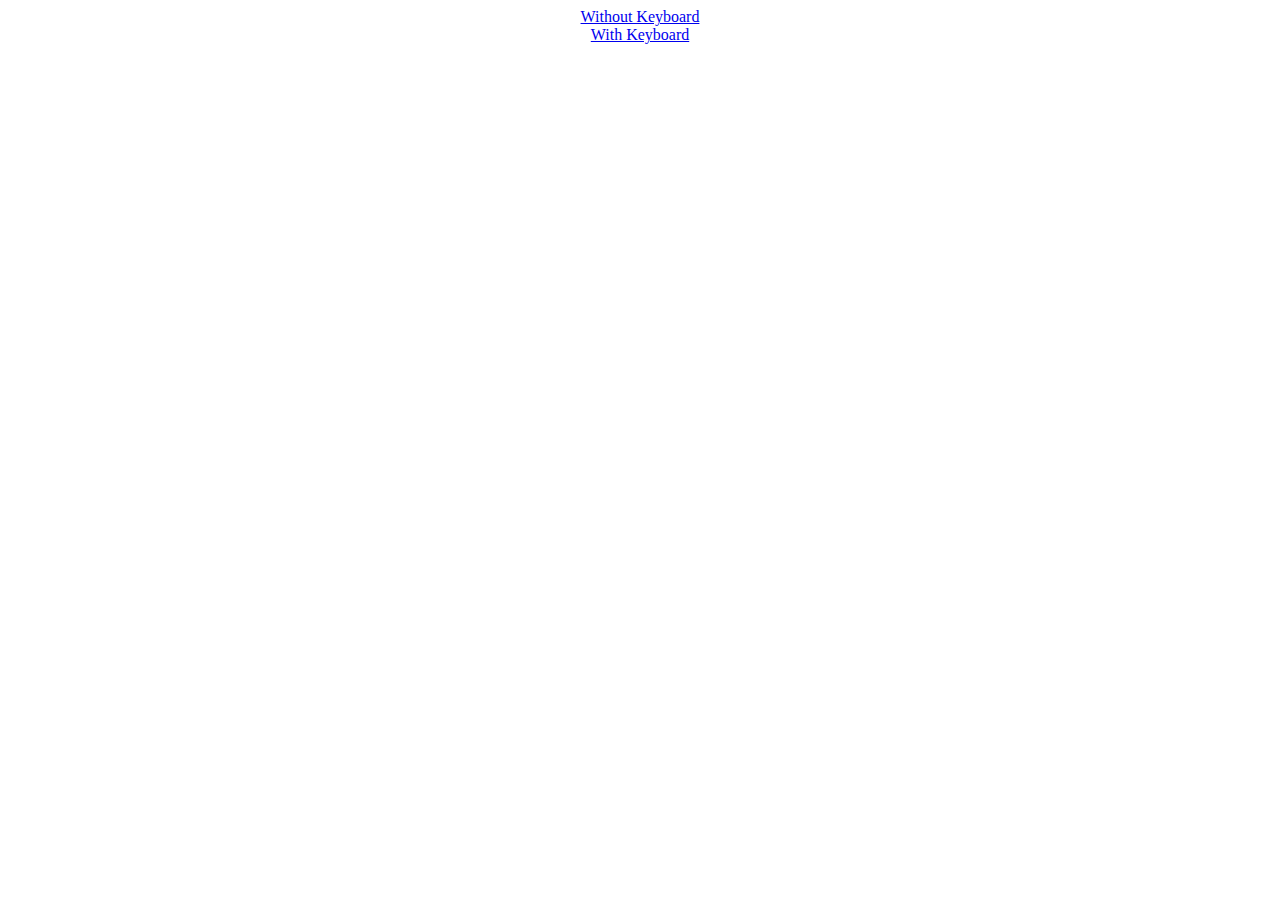
<file: index.html>
<!DOCTYPE html>

<html>
	<head>
		<!-- STYLE -->
		<style type=text/css>
			body {text-align: center}
		</style>

		<!-- META -->
		<meta name="viewport" content="width=device-width, initial-scale=1.0">
		<meta charset="utf-8">
	</head>

	<body>
		<a href="Java_Script/Without_Keyboard/index.html"><span>Without Keyboard</span></a>
		<br>
		<a href="Java_Script/With_Keyboard/index.html"><span>With Keyboard</span></a>
	</body>
</html>
</file>
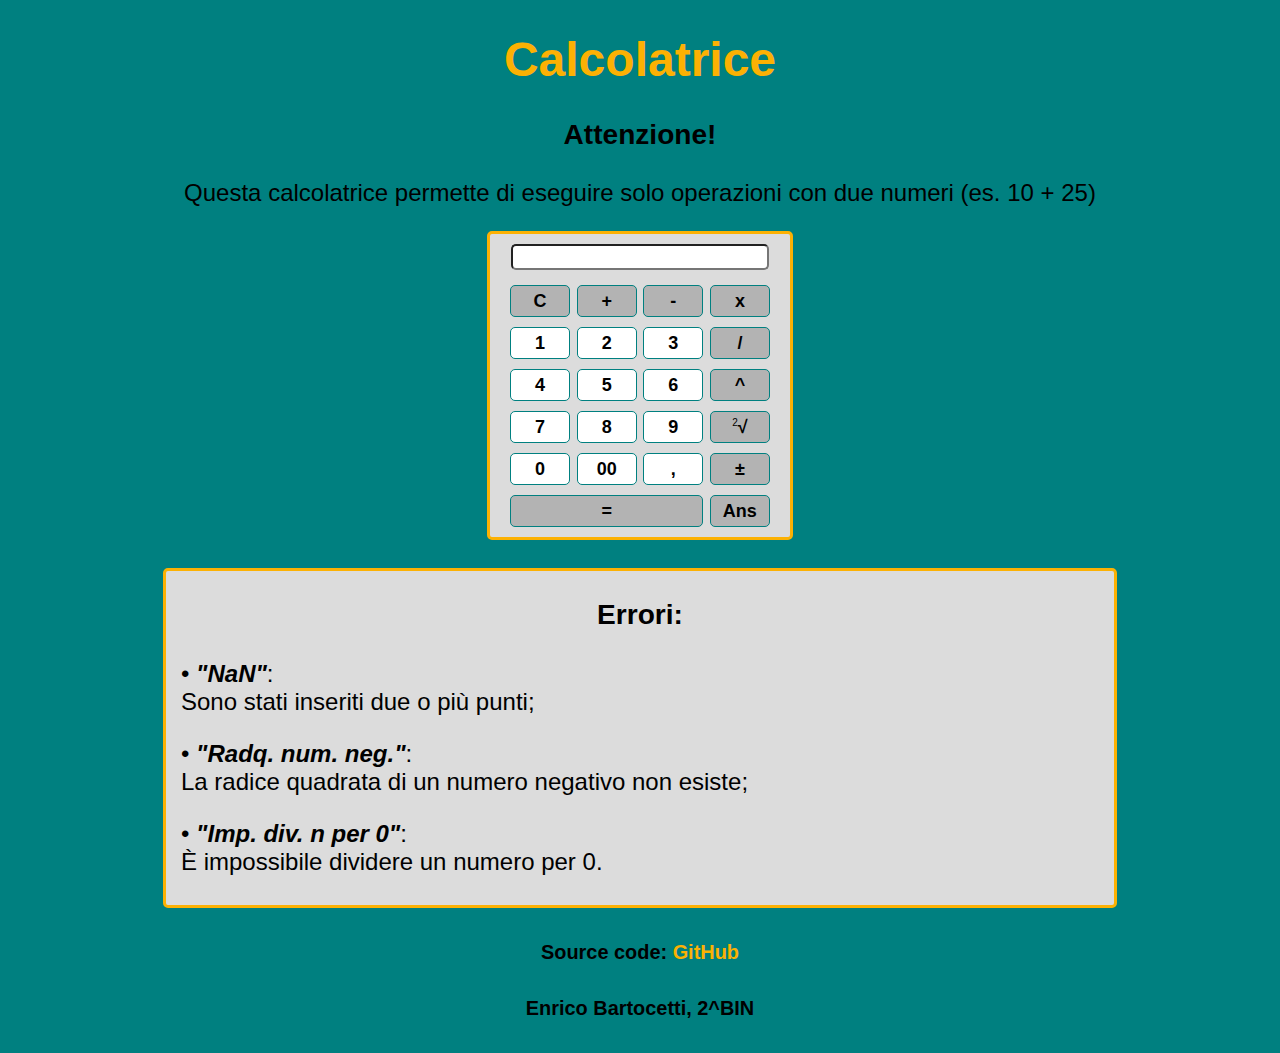
<file: Java Script/With_Keyboard/index.html>
<!DOCTYPE html>

<html>

	<head>
		<title>Calculator | by EnryBarto</title>

		<!-- LINK -->
		<link rel="icon" type="image/png" href="favicon.png">
		<link rel="stylesheet" type="text/css" href="style.css">

		<!-- SCRIPT -->
		<script type="text/javascript" src="js.js"></script>

		<!-- META -->
		<meta name="viewport" content="width=device-width, initial-scale=1.0">
		<meta charset="utf-8">

	</head>

	<body>
		<h1 class="title">Calcolatrice</h1>
		<h3>Attenzione!</h3>
		<p>Questa calcolatrice permette di eseguire solo operazioni con due numeri (es. 10 + 25)</p>
		
		<!-- CALCULATOR'S BODY -->
		<div class="calculator">
			<input type="text" name="display" id="display" readonly><br>
			<tr>
				<td><button class="button op" onclick="C()">C</button></td>
				<td><button class="button op" onclick="opadd()">+</button></td>
				<td><button class="button op" onclick="opsub()">-</button></td>
				<td><button class="button op" onclick="opmol()">x</button></td>
			</tr><br>
			<tr>
				<td><button class="button" onclick="num1()">1</button></td>
				<td><button class="button" onclick="num2()">2</button></td>
				<td><button class="button" onclick="num3()">3</button></td>
				<td><button class="button op" onclick="opdiv()">/</button></td>
			</tr><br>
			<tr>
				<td><button class="button" onclick="num4()">4</button></td>
				<td><button class="button" onclick="num5()">5</button></td>
				<td><button class="button" onclick="num6()">6</button></td>
				<td><button class="button op" onclick="opexp()">^</button></td>
			</tr><br>
			<tr>
				<td><button class="button" onclick="num7()">7</button></td>
				<td><button class="button" onclick="num8()">8</button></td>
				<td><button class="button" onclick="num9()">9</button></td>
				<td><button class="button op" onclick="oprad()"><sup class="exp">2</sup>&#8730;</button></td>
			</tr><br>
			<tr>
				<td><button class="button" onclick="num0()">0</button></td>
				<td><button class="button" onclick="num00()">00</button></td>
				<td><button class="button" onclick="point()">,</button></td>
				<td><button class="button op" onclick="piumeno()">&plusmn;</button></td>
			</tr><br>
			<tr>
				<td><button class="button op exe" onclick="opexe()">=</button></td>
				<td><button class="button op" onclick="Ans()">Ans</button></td>
			</tr><br>
		</div>
		
		<br>

		<!-- ERRORS -->
		<div class="errors">
			<h3>Errori:</h3>
			<p class="txt">• <b><i>"NaN"</i></b>:<br>
				Sono stati inseriti due o pi&ugrave; punti;</p>
			<p class="txt">• <b><i>"Radq. num. neg."</i></b>:<br>
				La radice quadrata di un numero negativo non esiste;</p>
			<p class="txt">• <b><i>"Imp. div. n per 0"</i></b>:<br>
				&Egrave; impossibile dividere un numero per 0.</p>
		</div>
	</body>
	
	<!-- FOOTER -->
	<footer>
		<h5>Source code: <a href="https://github.com/EnryBarto/Keyboard_calculator" class="link" title="Vai al codice sorgente su GitHub">GitHub</a></h5> 
		<h5>Enrico Bartocetti, 2^BIN</h5>
	</footer>

</html>
</file>
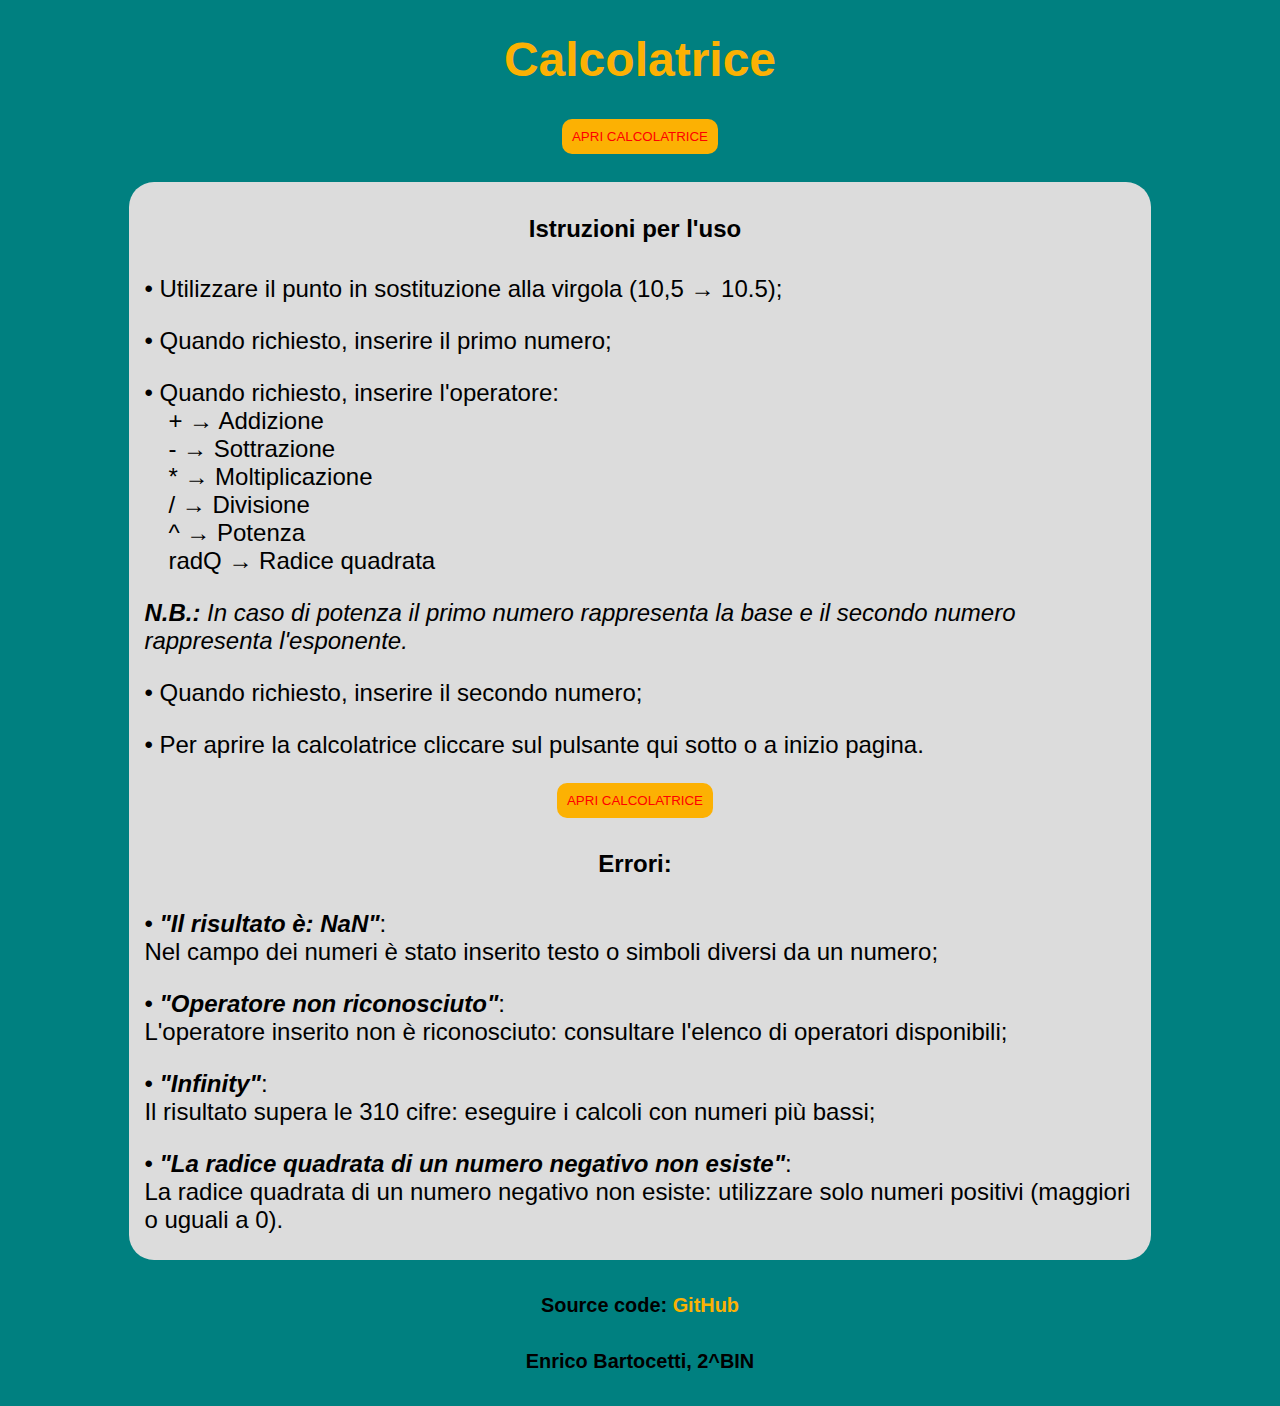
<file: Java Script/Without_Keyboard/index.html>
<!DOCTYPE html>

<html>

	<head>
		<title>Calculator | by EnryBarto</title>

		<link rel="icon" type="image/jpg" href="favicon.jpg">
		<link rel="stylesheet" type="text/css" href="style.css">

		<script type="text/javascript" src="js.js"></script>

		<meta name="viewport" content="width=device-width; initial-scale=1.0">
		<meta charset="utf-8">
	</head>

	<body>
		<h1 class="title">Calcolatrice</h1>

		<button title="Clicca per aprire la calcolatrice" class="calculate" onclick="Calculator();"/>APRI CALCOLATRICE</button>

		<br><br>

		<div id="instructions">
			<h4>Istruzioni per l'uso</h4>
			<p class="txt">• Utilizzare il punto in sostituzione alla virgola (10,5 → 10.5);<p>
			<p class="txt">• Quando richiesto, inserire il primo numero;<p>
			<p class="txt">• Quando richiesto, inserire l'operatore:
				<br><nobr>&emsp;+ → Addizione</nobr>
				<br><nobr>&emsp;- → Sottrazione</nobr>
				<br><nobr>&emsp;* → Moltiplicazione</nobr>
				<br><nobr>&emsp;/ → Divisione</nobr>
				<br><nobr>&emsp;^ → Potenza</nobr>
				<br>&emsp;radQ → Radice quadrata<p>
			<p class="txt"><b><i>N.B.:</b> In caso di potenza il primo numero rappresenta la base e il secondo numero rappresenta l'esponente.</i></p>
			<p class="txt">• Quando richiesto, inserire il secondo numero;<p>
			<p class="txt">• Per aprire la calcolatrice cliccare sul pulsante qui sotto o a inizio pagina.<p>
			<input class="calculate" type="button" value="APRI CALCOLATRICE" title="Clicca per aprire la calcolatrice" onclick="Calculator();"/>
			<h4>Errori:</h4>
			<p class="txt">• <b><i>"Il risultato è: NaN"</i></b>:<br>
				Nel campo dei numeri è stato inserito testo o simboli diversi da un numero;</p>
			<p class="txt">• <b><i>"Operatore non riconosciuto"</i></b>:<br>
				L'operatore inserito non è riconosciuto: consultare l'elenco di operatori disponibili;</p>
			<p class="txt">• <b><i>"Infinity"</i></b>:<br>
				Il risultato supera le 310 cifre: eseguire i calcoli con numeri più bassi;</p>
			<p class="txt">• <b><i>"La radice quadrata di un numero negativo non esiste"</i></b>:<br>
				La radice quadrata di un numero negativo non esiste: utilizzare solo numeri positivi (maggiori o uguali a 0).</p>
		</div>
	</body>

	<footer>
		<h5>Source code: <a href="https://github.com/EnryBarto/JS_calculator" class="link" title="Vai al codice sorgente su GitHub">GitHub</a></h5> 
		<h5>Enrico Bartocetti, 2^BIN</h5>
	</footer>

</html>
</file>
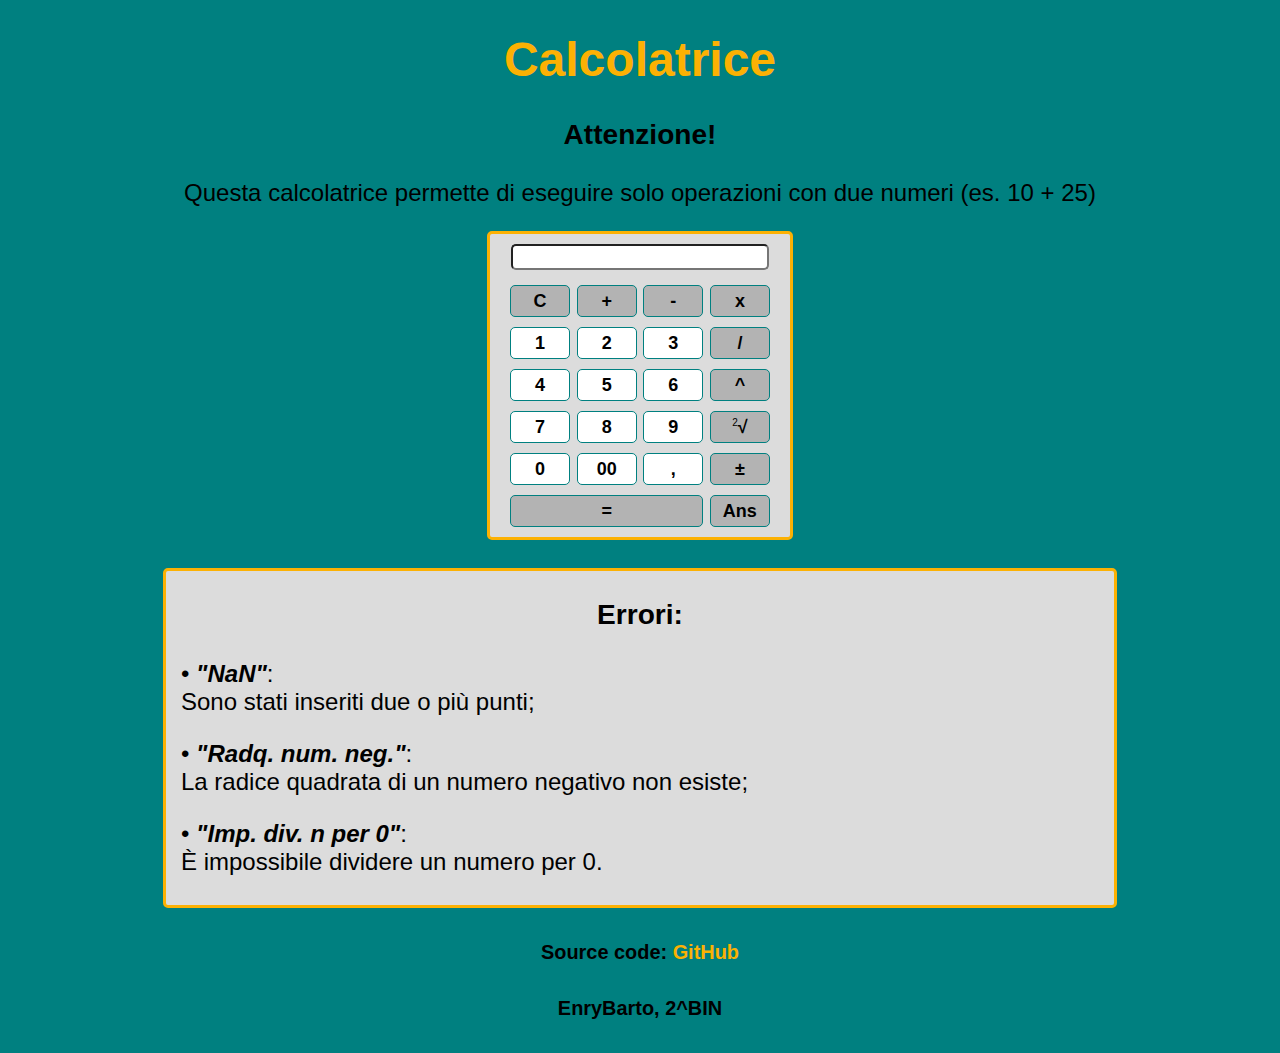
<file: Java_Script/With_Keyboard/index.html>
<!DOCTYPE html>

<html>

	<head>
		<title>Calculator | by EnryBarto</title>

		<!-- LINK -->
		<link rel="icon" type="image/png" href="favicon.png">
		<link rel="stylesheet" type="text/css" href="style.css">

		<!-- SCRIPT -->
		<script type="text/javascript" src="js.js"></script>

		<!-- META -->
		<meta name="viewport" content="width=device-width, initial-scale=1.0">
		<meta charset="utf-8">

	</head>

	<body>
		<h1 class="title">Calcolatrice</h1>
		<h3>Attenzione!</h3>
		<p>Questa calcolatrice permette di eseguire solo operazioni con due numeri (es. 10 + 25)</p>
		
		<!-- CALCULATOR'S BODY -->
		<div class="calculator">
			<input type="text" name="display" id="display" readonly><br>
			<tr>
				<td><button class="button op" onclick="C()">C</button></td>
				<td><button class="button op" onclick="opadd()">+</button></td>
				<td><button class="button op" onclick="opsub()">-</button></td>
				<td><button class="button op" onclick="opmol()">x</button></td>
			</tr><br>
			<tr>
				<td><button class="button" onclick="num1()">1</button></td>
				<td><button class="button" onclick="num2()">2</button></td>
				<td><button class="button" onclick="num3()">3</button></td>
				<td><button class="button op" onclick="opdiv()">/</button></td>
			</tr><br>
			<tr>
				<td><button class="button" onclick="num4()">4</button></td>
				<td><button class="button" onclick="num5()">5</button></td>
				<td><button class="button" onclick="num6()">6</button></td>
				<td><button class="button op" onclick="opexp()">^</button></td>
			</tr><br>
			<tr>
				<td><button class="button" onclick="num7()">7</button></td>
				<td><button class="button" onclick="num8()">8</button></td>
				<td><button class="button" onclick="num9()">9</button></td>
				<td><button class="button op" onclick="oprad()"><sup class="exp">2</sup>&#8730;</button></td>
			</tr><br>
			<tr>
				<td><button class="button" onclick="num0()">0</button></td>
				<td><button class="button" onclick="num00()">00</button></td>
				<td><button class="button" onclick="point()">,</button></td>
				<td><button class="button op" onclick="piumeno()">&plusmn;</button></td>
			</tr><br>
			<tr>
				<td><button class="button op exe" onclick="opexe()">=</button></td>
				<td><button class="button op" onclick="Ans()">Ans</button></td>
			</tr><br>
		</div>
		
		<br>

		<!-- ERRORS -->
		<div class="errors">
			<h3>Errori:</h3>
			<p class="txt">• <b><i>"NaN"</i></b>:<br>
				Sono stati inseriti due o pi&ugrave; punti;</p>
			<p class="txt">• <b><i>"Radq. num. neg."</i></b>:<br>
				La radice quadrata di un numero negativo non esiste;</p>
			<p class="txt">• <b><i>"Imp. div. n per 0"</i></b>:<br>
				&Egrave; impossibile dividere un numero per 0.</p>
		</div>
	</body>
	
	<!-- FOOTER -->
	<footer>
		<h5>Source code: <a href="https://github.com/EnryBarto/Calculators/tree/main/Java_Script/With_Keyboard" class="link" title="Vai al codice sorgente su GitHub">GitHub</a></h5> 
		<h5>EnryBarto, 2^BIN</h5>
	</footer>

</html>
</file>
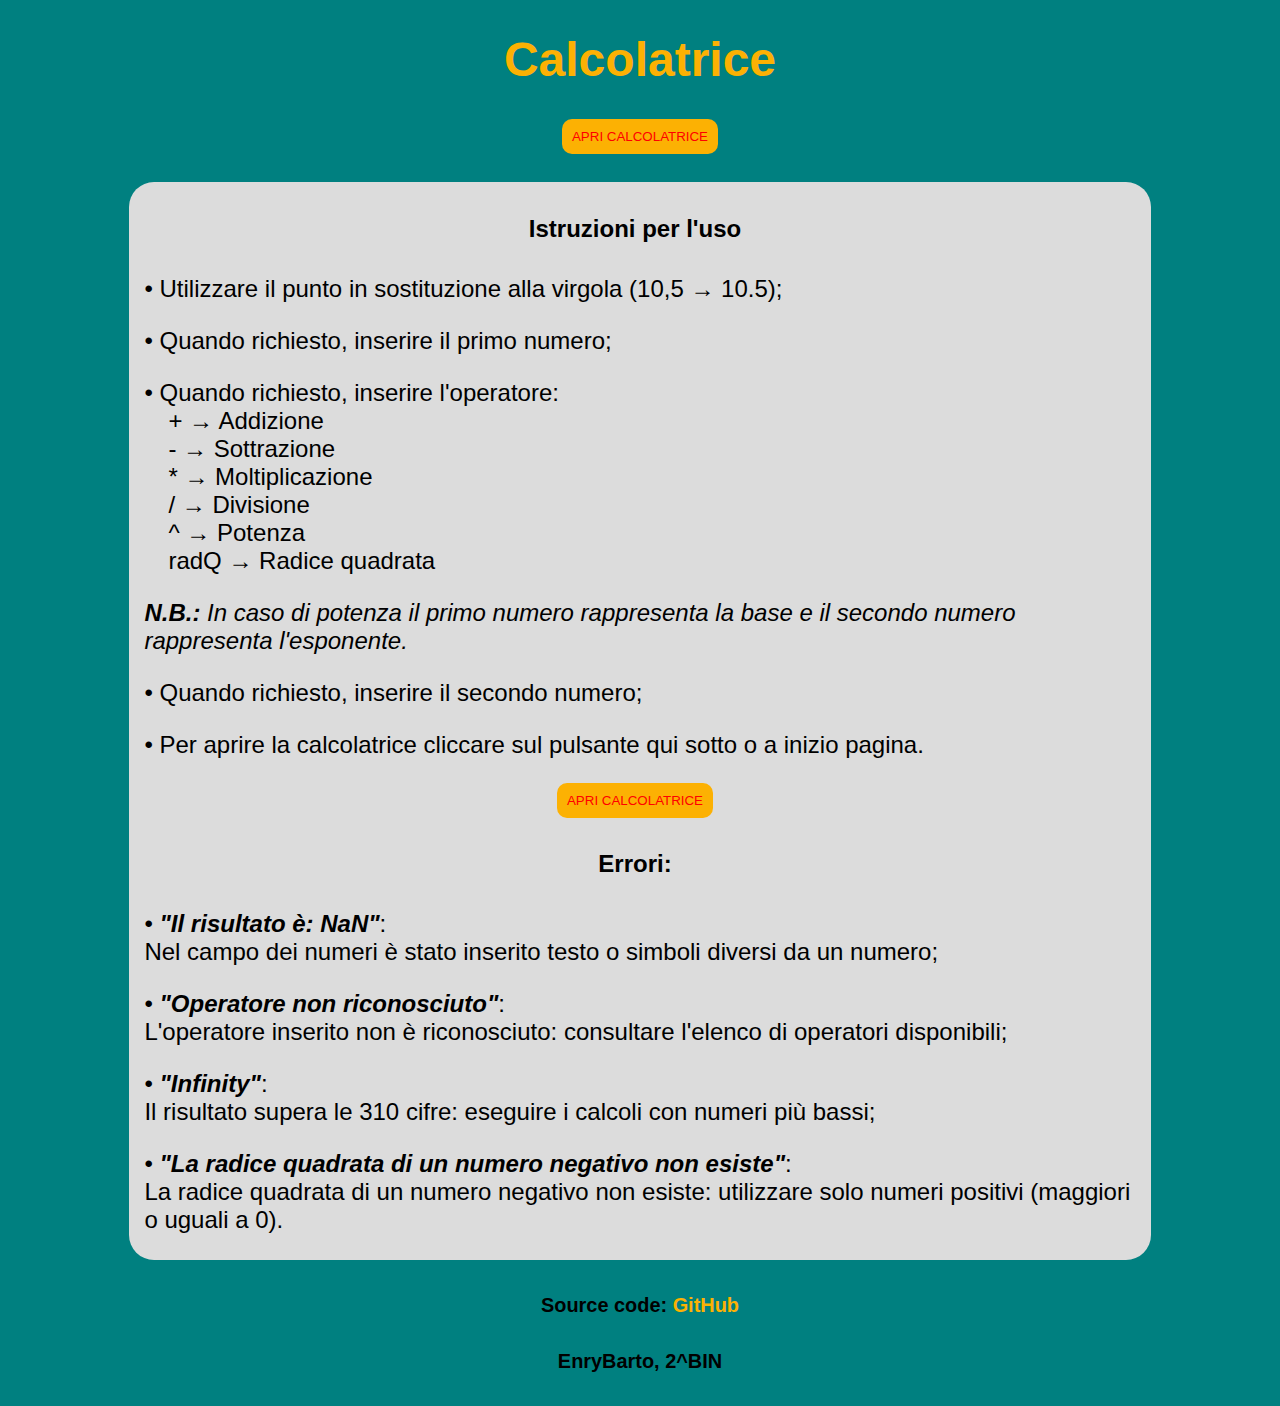
<file: Java_Script/Without_Keyboard/index.html>
<!DOCTYPE html>

<html>

	<head>
		<title>Calculator | by EnryBarto</title>

		<link rel="icon" type="image/jpg" href="favicon.jpg">
		<link rel="stylesheet" type="text/css" href="style.css">

		<script type="text/javascript" src="js.js"></script>

		<meta name="viewport" content="width=device-width; initial-scale=1.0">
		<meta charset="utf-8">
	</head>

	<body>
		<h1 class="title">Calcolatrice</h1>

		<button title="Clicca per aprire la calcolatrice" class="calculate" onclick="Calculator();"/>APRI CALCOLATRICE</button>

		<br><br>

		<div id="instructions">
			<h4>Istruzioni per l'uso</h4>
			<p class="txt">• Utilizzare il punto in sostituzione alla virgola (10,5 → 10.5);<p>
			<p class="txt">• Quando richiesto, inserire il primo numero;<p>
			<p class="txt">• Quando richiesto, inserire l'operatore:
				<br><nobr>&emsp;+ → Addizione</nobr>
				<br><nobr>&emsp;- → Sottrazione</nobr>
				<br><nobr>&emsp;* → Moltiplicazione</nobr>
				<br><nobr>&emsp;/ → Divisione</nobr>
				<br><nobr>&emsp;^ → Potenza</nobr>
				<br>&emsp;radQ → Radice quadrata<p>
			<p class="txt"><b><i>N.B.:</b> In caso di potenza il primo numero rappresenta la base e il secondo numero rappresenta l'esponente.</i></p>
			<p class="txt">• Quando richiesto, inserire il secondo numero;<p>
			<p class="txt">• Per aprire la calcolatrice cliccare sul pulsante qui sotto o a inizio pagina.<p>
			<input class="calculate" type="button" value="APRI CALCOLATRICE" title="Clicca per aprire la calcolatrice" onclick="Calculator();"/>
			<h4>Errori:</h4>
			<p class="txt">• <b><i>"Il risultato è: NaN"</i></b>:<br>
				Nel campo dei numeri è stato inserito testo o simboli diversi da un numero;</p>
			<p class="txt">• <b><i>"Operatore non riconosciuto"</i></b>:<br>
				L'operatore inserito non è riconosciuto: consultare l'elenco di operatori disponibili;</p>
			<p class="txt">• <b><i>"Infinity"</i></b>:<br>
				Il risultato supera le 310 cifre: eseguire i calcoli con numeri più bassi;</p>
			<p class="txt">• <b><i>"La radice quadrata di un numero negativo non esiste"</i></b>:<br>
				La radice quadrata di un numero negativo non esiste: utilizzare solo numeri positivi (maggiori o uguali a 0).</p>
		</div>
	</body>

	<footer>
		<h5>Source code: <a href="https://github.com/EnryBarto/Calculators/tree/main/Java_Script/Without_Keyboard" class="link" title="Vai al codice sorgente su GitHub">GitHub</a></h5> 
		<h5>EnryBarto, 2^BIN</h5>
	</footer>

</html>
</file>
<file: Java Script/With_Keyboard/style.css>
html{
	background-color: teal;
	text-align: center;
	font-family: -apple-system, BlinkMacSystemFont, 'Segoe UI', Roboto, Oxygen, Ubuntu, Cantarell, 'Open Sans', 'Helvetica Neue', sans-serif;
	font-size: 1.5em;
}

.title{
	color: rgb(252,177,3);
}

#display{
	border-radius: 5px;
	margin-bottom: 10px;	
	margin-top: 10px;	
	width: 250px;
	height: 20px;
	color: teal;
	font-weight: bold;
	font-size: 0.7em;
	cursor: default;
}

.calculator {
	max-width: 300px;
	padding-bottom: 5px;
	margin: auto;
	background-color: gainsboro;
	border: solid 3px rgb(252,177,3);;
	border-radius: 5px;
}

.button{
	width: 60px;
	height: 32px;
	text-align: center;
	border: solid 1px teal;
	border-radius: 5px;
	background-color: white;
	cursor: pointer;
	font-weight: bold;
	font-size: large;
	margin-top: 5px;
	margin-bottom: 5px;
}

.exp {
	font-size: x-small;
	font-weight: normal;
}

.op {
	background-color: rgb(179,179,179);
}

.exe {
	width: 193px;
}

.errors {
	max-width: 75%; 
	padding-bottom: 5px;
	margin: auto;
	background-color: gainsboro;
	border: solid 3px rgb(252,177,3);;
	border-radius: 5px;
}

.txt {
	padding-left: 15px;
	text-align: left;
}

.link {
	text-decoration: none;
	color: rgb(252,177,3);
}
</file>
<file: Java Script/Without_Keyboard/style.css>
html{
	background-color: teal;
	text-align: center;
	font-family: -apple-system, BlinkMacSystemFont, 'Segoe UI', Roboto, Oxygen, Ubuntu, Cantarell, 'Open Sans', 'Helvetica Neue', sans-serif;
	font-size: 1.5em;
}

.title{
	color: rgb(252,177,3);
}

.calculate{
	cursor: pointer;
	background: rgb(252,177,3);
	border-radius: 10px;
	padding: 10px;
	border-style: none;
	color: red;
}

.calculate:hover{
	background: none;
	font-weight: bold;
	color: black;
}


#instructions{
	border-radius: 25px;
	word-wrap: break-word;
	width: auto;
	max-width: 80%;
	margin: auto;
	padding-right: 10px;
	padding-top: 1px;
	padding-bottom: 2.5px;
	background-color: gainsboro;
	word-wrap: break-word;
}

.txt {
	padding-left: 15px;
	text-align: left;
}

.link {
	text-decoration: none;
	color: rgb(252,177,3);
}
</file>
<file: Java_Script/With_Keyboard/style.css>
html{
	background-color: teal;
	text-align: center;
	font-family: -apple-system, BlinkMacSystemFont, 'Segoe UI', Roboto, Oxygen, Ubuntu, Cantarell, 'Open Sans', 'Helvetica Neue', sans-serif;
	font-size: 1.5em;
}

.title{
	color: rgb(252,177,3);
}

#display{
	border-radius: 5px;
	margin-bottom: 10px;	
	margin-top: 10px;	
	width: 250px;
	height: 20px;
	color: teal;
	font-weight: bold;
	font-size: 0.7em;
	cursor: default;
}

.calculator {
	max-width: 300px;
	padding-bottom: 5px;
	margin: auto;
	background-color: gainsboro;
	border: solid 3px rgb(252,177,3);;
	border-radius: 5px;
}

.button{
	width: 60px;
	height: 32px;
	text-align: center;
	border: solid 1px teal;
	border-radius: 5px;
	background-color: white;
	cursor: pointer;
	font-weight: bold;
	font-size: large;
	margin-top: 5px;
	margin-bottom: 5px;
}

.exp {
	font-size: x-small;
	font-weight: normal;
}

.op {
	background-color: rgb(179,179,179);
}

.exe {
	width: 193px;
}

.errors {
	max-width: 75%; 
	padding-bottom: 5px;
	margin: auto;
	background-color: gainsboro;
	border: solid 3px rgb(252,177,3);;
	border-radius: 5px;
}

.txt {
	padding-left: 15px;
	text-align: left;
}

.link {
	text-decoration: none;
	color: rgb(252,177,3);
}
</file>
<file: Java_Script/Without_Keyboard/style.css>
html{
	background-color: teal;
	text-align: center;
	font-family: -apple-system, BlinkMacSystemFont, 'Segoe UI', Roboto, Oxygen, Ubuntu, Cantarell, 'Open Sans', 'Helvetica Neue', sans-serif;
	font-size: 1.5em;
}

.title{
	color: rgb(252,177,3);
}

.calculate{
	cursor: pointer;
	background: rgb(252,177,3);
	border-radius: 10px;
	padding: 10px;
	border-style: none;
	color: red;
}

.calculate:hover{
	background: none;
	font-weight: bold;
	color: black;
}


#instructions{
	border-radius: 25px;
	word-wrap: break-word;
	width: auto;
	max-width: 80%;
	margin: auto;
	padding-right: 10px;
	padding-top: 1px;
	padding-bottom: 2.5px;
	background-color: gainsboro;
	word-wrap: break-word;
}

.txt {
	padding-left: 15px;
	text-align: left;
}

.link {
	text-decoration: none;
	color: rgb(252,177,3);
}
</file>
